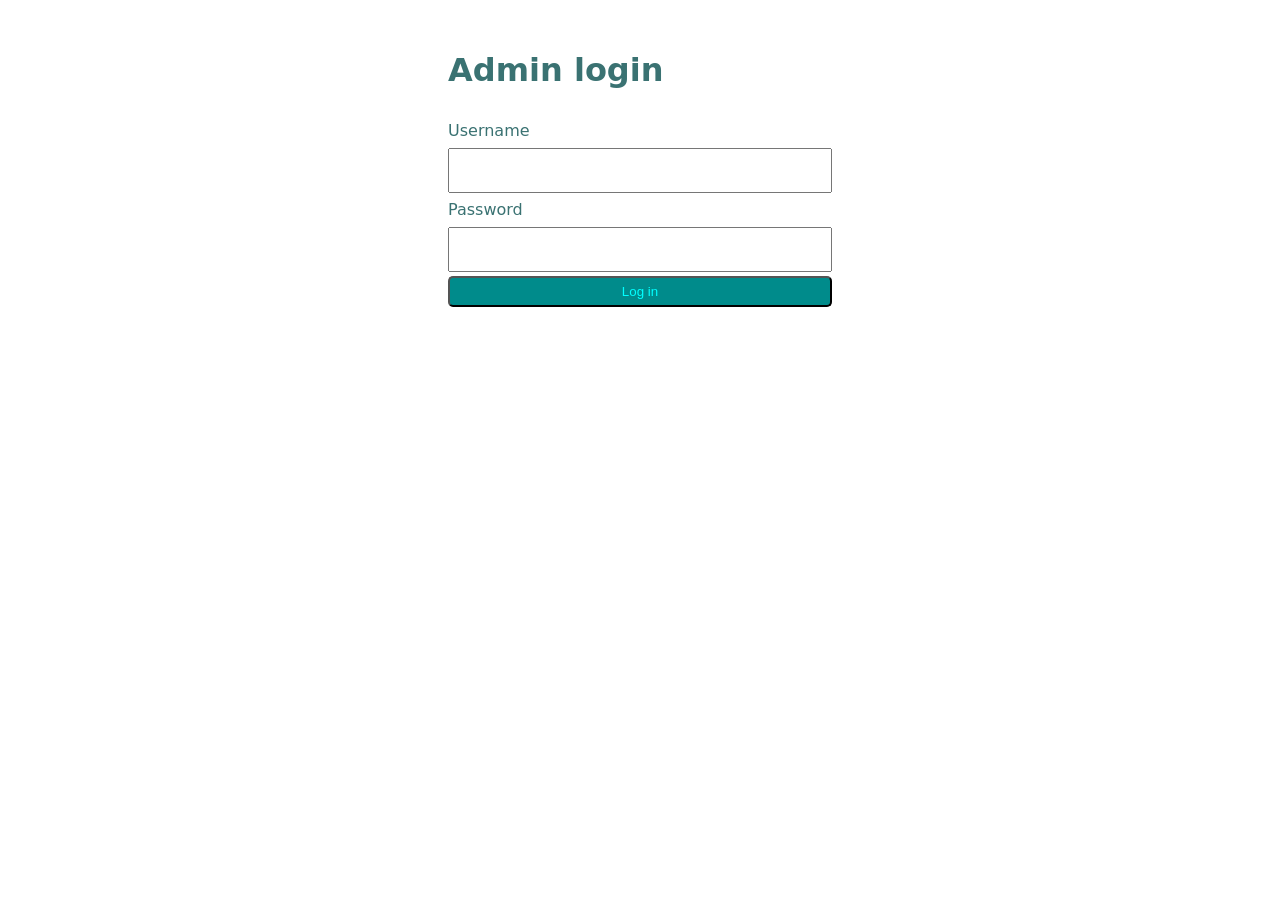
<file: index.html>
<!DOCTYPE html>
<html lang="en">
<head>
    <meta charset="UTF-8">
    <meta name="viewport" content="width=device-width, initial-scale=1.0">
    <title>Admin Login</title>
    <link rel="stylesheet" href="css/style.css">
</head>
<body>
    <main class="narrow">
        <h1>Admin login</h1>
        <form id="login-form">
            <label>Username <input name="username" required autocomplete="username"></label>
            <label>Password <input name="password" type="password" autocomplete="current-password"></label>
            <button type="submit" class="buts">Log in</button>
            <p id="error" class="error" role="alert"></p>
        </form>
    </main>
    <script type="module" src="js/login.js"></script>
</body>
</html>
</file>
<file: css/style.css>
body {
    font-family: system-ui, -apple-system, BlinkMacSystemFont, 'Segoe UI', Roboto, Oxygen, Ubuntu, Cantarell, 'Open Sans', 'Helvetica Neue', sans-serif;
    line-height: 1.6;
    margin: 0;
    color: rgb(58, 114, 114);
}

header {
    display: flex;
    justify-content: space-between;
    align-items: center;
    padding: 2rem 1.5rem;
    border-bottom: 1px solid rgb(82, 82, 124);
}

header a {
    font-weight: bold;
    text-decoration: none;
    color: rgb(33, 116, 116);
}

main {
    max-width: 56rem;
    margin: 0 auto;
    padding: 1.5rem;
}

main.narrow {
    max-width: 24rem;
}

table { 
    width: 100%;
    border-collapse: collapse;
}

th, td {
    text-align: left;
    padding: 0.5rem;
    border-bottom: 5px solid darkcyan;
}

form {
    display: grid;
    gap: 0.25rem;
}

label {
    display: grid;
    gap: 0.25rem;
}

input, textarea {
    font: inherit;
    padding: 0.5rem;
}

button {
    padding: 0.35rem 0.8rem;
    color: aqua;
    background-color: darkcyan;
    border-radius: 5px;
}

.error {
    color: red;
    margin: 0;
}

.buts {
    padding: 0.35rem 0.8rem;
    color: aqua;
    background-color: darkcyan;
    border-radius: 5px;
}

textarea {
    width: 100%;
}

.check {}

.check input {}
</file>
